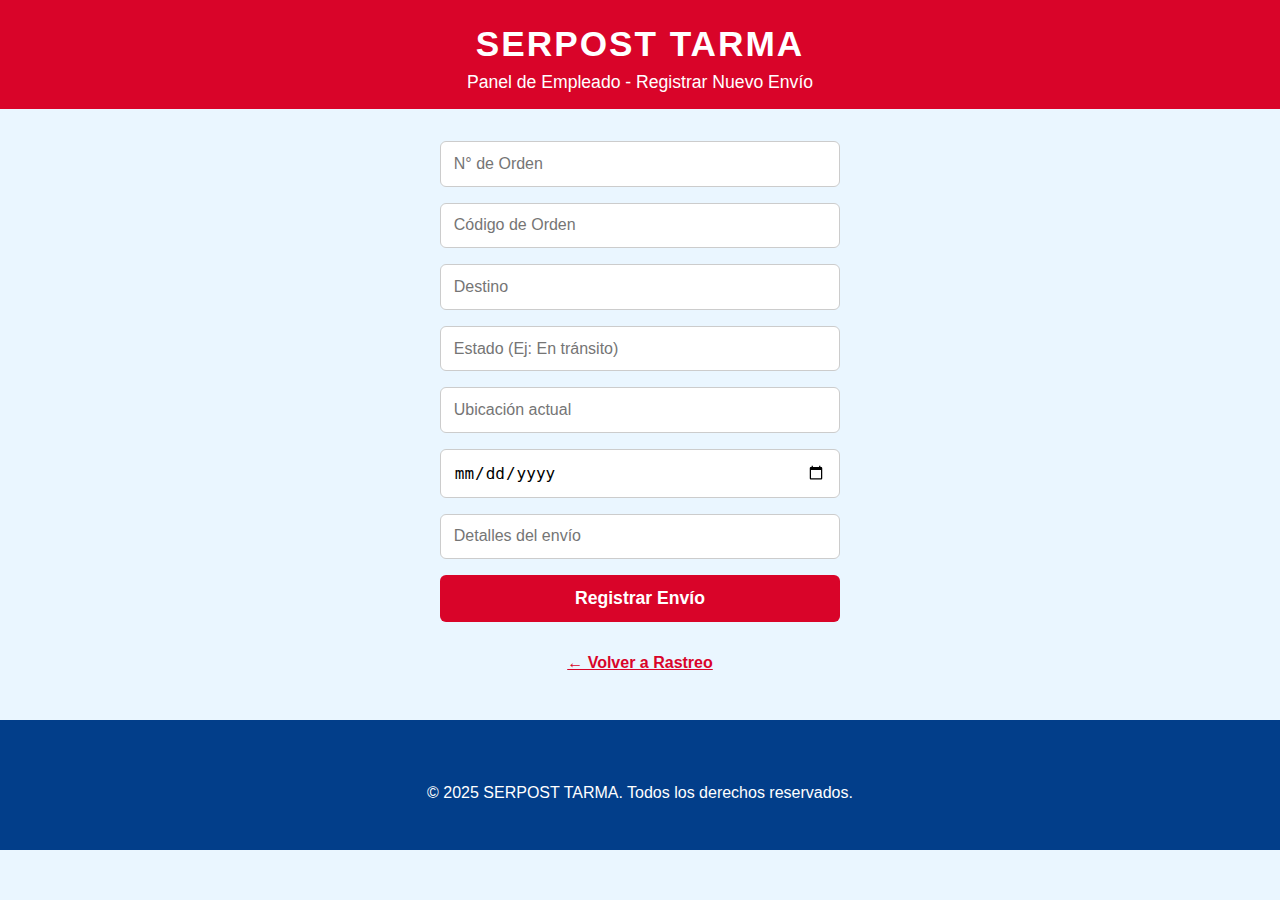
<file: empleado.html>
<!DOCTYPE html>
<html lang="es">
<head>
    <meta charset="UTF-8">
    <meta name="viewport" content="width=device-width, initial-scale=1.0">
    <title>Panel de Empleado - SERPOST Tarma</title>
    <link rel="stylesheet" href="style.css">
    <style>
        body { background: #eaf6ff; }
        .serpost-header {
            background: #d90429;
            color: #fff;
            padding: 1.5rem 0 1rem 0;
            text-align: center;
        }
        .serpost-logo {
            font-size: 2.2rem;
            font-weight: bold;
            letter-spacing: 2px;
            margin-bottom: 0.5rem;
        }
        .serpost-banner {
            background: #eaf6ff;
            padding: 2rem 1rem 1rem 1rem;
            text-align: center;
        }
        .serpost-form {
            max-width: 400px;
            margin: 0 auto 2rem auto;
            display: flex;
            flex-direction: column;
            gap: 1rem;
        }
        .serpost-form input {
            padding: 0.8rem;
            border-radius: 6px;
            border: 1px solid #ccc;
            font-size: 1rem;
        }
        .serpost-form button {
            background: #d90429;
            color: #fff;
            border: none;
            border-radius: 6px;
            padding: 0.8rem;
            font-size: 1.1rem;
            font-weight: bold;
            cursor: pointer;
            transition: background 0.2s;
        }
        .serpost-form button:hover {
            background: #a8001c;
        }
        @media (max-width: 600px) {
            .serpost-banner h2 { font-size: 1.2rem; }
        }
    </style>
</head>
<body>
    <header class="serpost-header">
        <div class="serpost-logo">SERPOST TARMA</div>
        <div style="font-size:1.1rem;">Panel de Empleado - Registrar Nuevo Envío</div>
    </header>
    <main>
        <section class="serpost-banner">
            <form class="serpost-form" id="registro-form" onsubmit="registrarEnvio(event)">
                <input type="text" id="nuevoOrden" placeholder="N° de Orden" required>
                <input type="text" id="nuevoCodigo" placeholder="Código de Orden" required>
                <input type="text" id="nuevoDestino" placeholder="Destino" required>
                <input type="text" id="nuevoEstado" placeholder="Estado (Ej: En tránsito)" required>
                <input type="text" id="nuevoUbicacion" placeholder="Ubicación actual" required>
                <input type="date" id="nuevoFecha" placeholder="Fecha de actualización" required>
                <input type="text" id="nuevoDetalles" placeholder="Detalles del envío" required>
                <button type="submit">Registrar Envío</button>
            </form>
            <div id="registroExito" style="color:green;font-weight:bold;"></div>
            <a href="index.html" style="display:block;margin-top:2rem;color:#d90429;font-weight:bold;">&larr; Volver a Rastreo</a>
        </section>
    </main>
    <footer>
        <p style="text-align:center; color:#fff; background:#023e8a; padding:1rem 0; margin-top:2rem;">&copy; 2025 SERPOST TARMA. Todos los derechos reservados.</p>
    </footer>
    <script>
        function registrarEnvio(event) {
            event.preventDefault();
            const orden = document.getElementById('nuevoOrden').value.trim();
            const codigo = document.getElementById('nuevoCodigo').value.trim().toUpperCase();
            const destino = document.getElementById('nuevoDestino').value.trim();
            const estado = document.getElementById('nuevoEstado').value.trim();
            const ubicacion = document.getElementById('nuevoUbicacion').value.trim();
            const fecha = document.getElementById('nuevoFecha').value;
            const detalles = document.getElementById('nuevoDetalles').value.trim();
            const key = `${orden}-${codigo}`;
            let envios = {};
            if(localStorage.getItem('enviosTarma')) {
                envios = JSON.parse(localStorage.getItem('enviosTarma'));
            }
            envios[key] = { estado, ubicacion, fecha, destino, detalles };
            localStorage.setItem('enviosTarma', JSON.stringify(envios));
            document.getElementById('registroExito').textContent = '¡Envío registrado exitosamente!';
            document.getElementById('registro-form').reset();
            setTimeout(()=>{ document.getElementById('registroExito').textContent = ''; }, 3000);
        }
    </script>
</body>
</html>
</file>
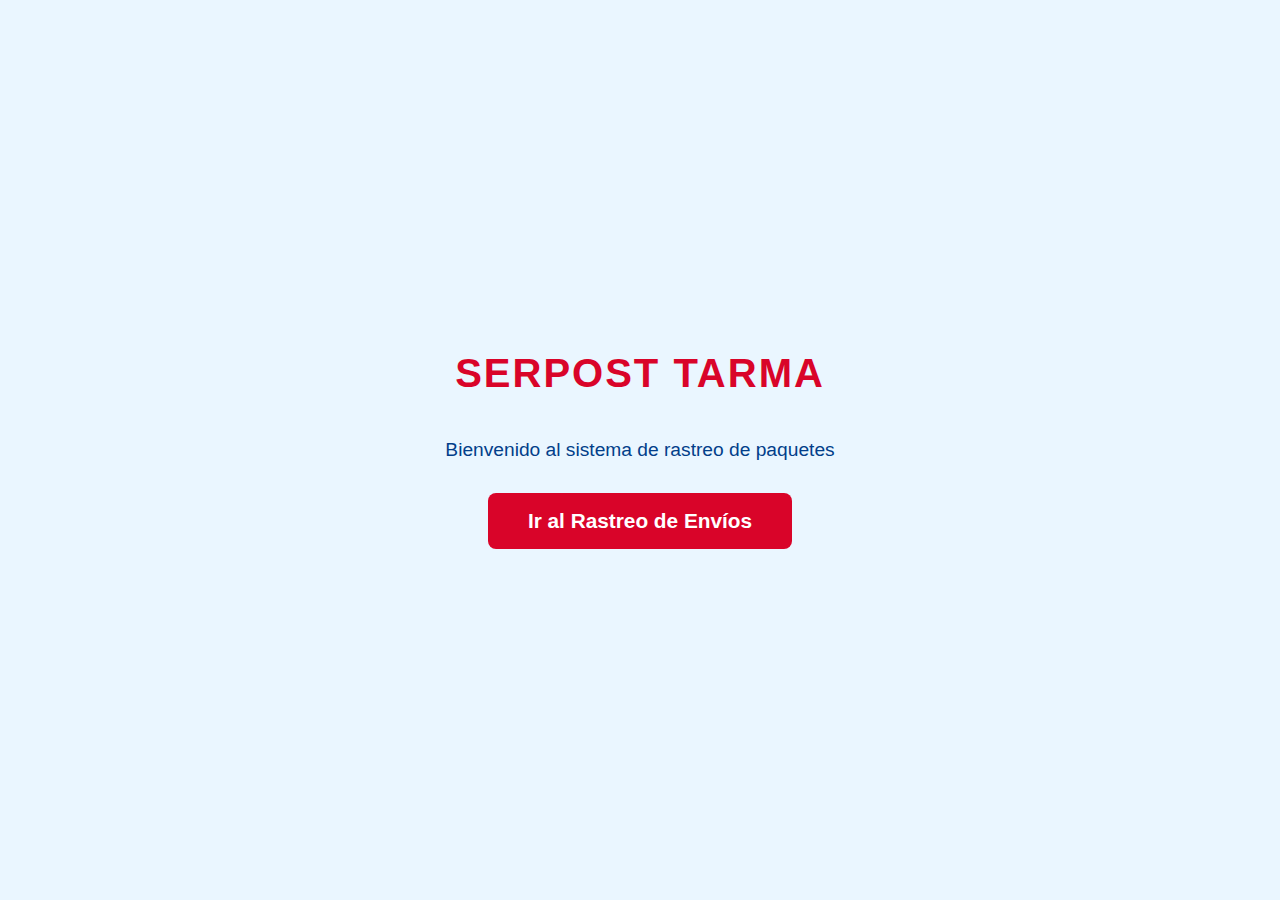
<file: inicio.html>
<!DOCTYPE html>
<html lang="es">
<head>
    <meta charset="UTF-8">
    <meta name="viewport" content="width=device-width, initial-scale=1.0">
    <title>Inicio - SERPOST Tarma</title>
    <link rel="stylesheet" href="style.css">
    <style>
        body { background: #eaf6ff; }
        .inicio-container {
            display: flex;
            flex-direction: column;
            align-items: center;
            justify-content: center;
            min-height: 100vh;
        }
        .inicio-logo {
            font-size: 2.5rem;
            font-weight: bold;
            color: #d90429;
            margin-bottom: 1.5rem;
            letter-spacing: 2px;
        }
        .inicio-btn {
            background: #d90429;
            color: #fff;
            border: none;
            border-radius: 8px;
            padding: 1rem 2.5rem;
            font-size: 1.3rem;
            font-weight: bold;
            cursor: pointer;
            transition: background 0.2s;
        }
        .inicio-btn:hover {
            background: #a8001c;
        }
    </style>
</head>
<body>
    <div class="inicio-container">
        <div class="inicio-logo">SERPOST TARMA</div>
        <p style="font-size:1.2rem; color:#023e8a; margin-bottom:2rem;">Bienvenido al sistema de rastreo de paquetes</p>
        <button class="inicio-btn" onclick="window.location.href='index.html'">Ir al Rastreo de Envíos</button>
    </div>
</body>
</html>
</file>
<file: style.css>
body {
    font-family: Arial, Helvetica, sans-serif;
    margin: 0;
    padding: 0;
    background: #f4f4f4;
    color: #222;
}

header {
    background: #0077b6;
    color: #fff;
    padding: 2rem 0 1rem 0;
    text-align: center;
}

nav {
    background: #023e8a;
    padding: 1rem 0;
    text-align: center;
}
nav a {
    color: #fff;
    margin: 0 1.5rem;
    text-decoration: none;
    font-weight: bold;
    transition: color 0.2s;
}
nav a:hover {
    color: #ffd60a;
}

.container {
    max-width: 1100px;
    margin: 2rem auto;
    background: #fff;
    padding: 2rem;
    border-radius: 8px;
    box-shadow: 0 2px 8px rgba(0,0,0,0.08);
}

.product-grid {
    display: flex;
    gap: 2rem;
    flex-wrap: wrap;
    justify-content: center;
    margin-top: 2rem;
}
.product-card {
    background: #f8f9fa;
    border-radius: 8px;
    box-shadow: 0 1px 4px rgba(0,0,0,0.07);
    padding: 1rem;
    width: 250px;
    text-align: center;
    transition: box-shadow 0.2s;
}
.product-card:hover {
    box-shadow: 0 4px 16px rgba(0,0,0,0.13);
}
.product-card img {
    width: 100%;
    border-radius: 6px;
    margin-bottom: 1rem;
}
.price {
    color: #0077b6;
    font-size: 1.2rem;
    font-weight: bold;
    margin: 0.5rem 0;
}
.add-to-cart {
    background: #ffd60a;
    color: #222;
    border: none;
    padding: 0.5rem 1.5rem;
    border-radius: 4px;
    font-size: 1rem;
    cursor: pointer;
    transition: background 0.2s;
}
.add-to-cart:hover {
    background: #ffb703;
}

footer {
    background: #023e8a;
    color: #fff;
    text-align: center;
    padding: 1rem 0;
    margin-top: 2rem;
}
</file>
